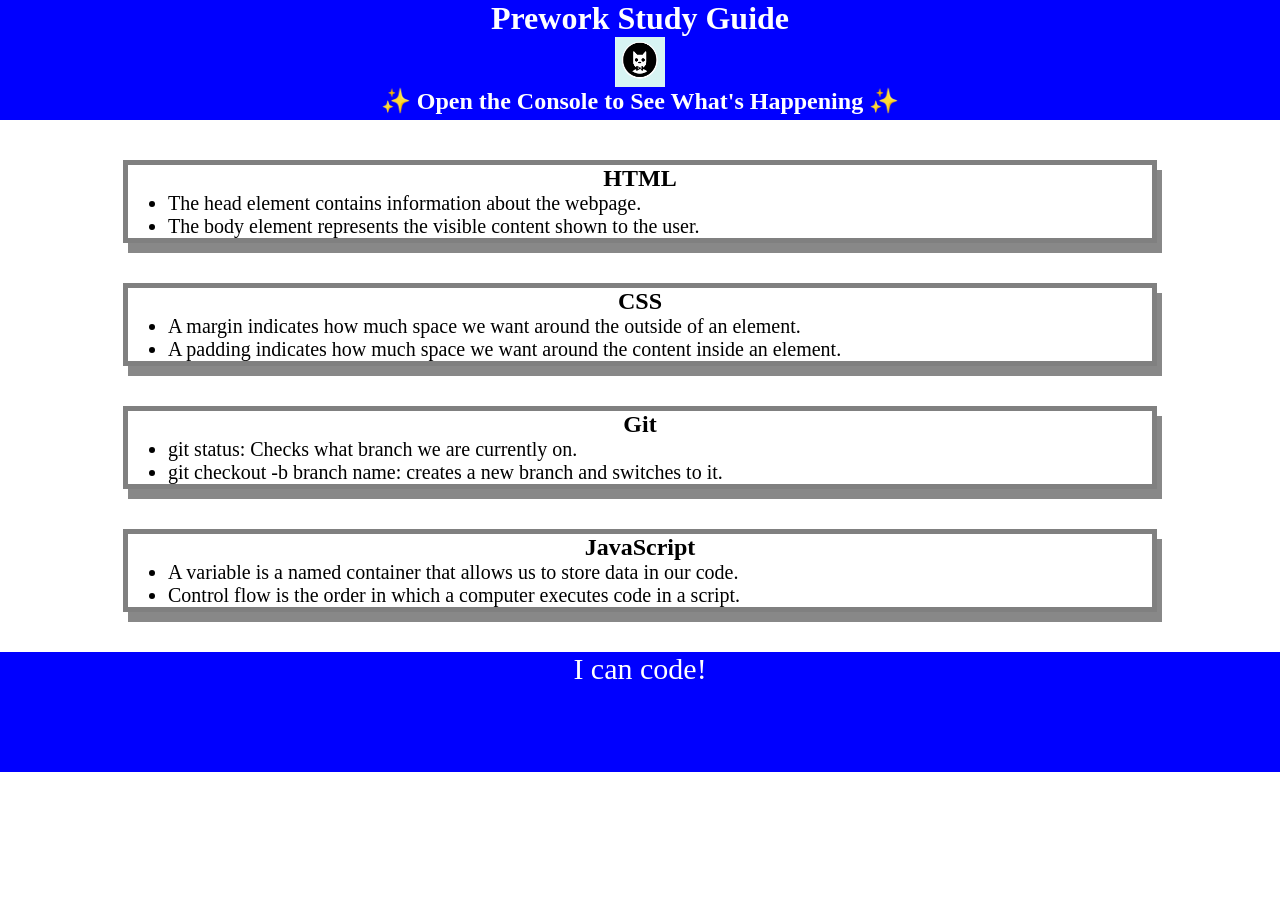
<file: index.html>
<!DOCTYPE html>
<html lang="en">
  <head>
    <meta charset="UTF-8" />
    <meta http-equiv="X-UA-Compatible" content="IE=edge" />
    <meta name="viewport" content="width=device-width, initial-scale=1.0" />
    <link rel="stylesheet" href="./assets/style.css">
    <title>Prework Study Guide</title>
  </head>
  <body>
    <header id="top">
      <h1>Prework Study Guide</h1>
      <img src="./assets/bowtie-cat.png" alt="Profile image of cat wearing a bow tie." />
      <h2>✨ Open the Console to See What's Happening ✨</h2>
    </header>
    <main>
      <section class="card" id="html-section">
        <h2>HTML</h2>
        <ul> 
          <li>The head element contains information about the webpage.</li>
          <li>The body element represents the visible content shown to the user.</li>
        </ul>
      </section>
      <section class="card" id="css-section">
        <h2>CSS</h2>
        <ul>
          <li>A margin indicates how much space we want around the outside of an element.</li>
          <li>A padding indicates how much space we want around the content inside an element.</li>
        </ul>
      </section>
      <section class="card" id="git-section">
        <h2>Git</h2>
        <ul>
          <li>git status: Checks what branch we are currently on.</li>
          <li> git checkout -b branch name: creates a new branch and switches to it.</li>
        </ul>
      </section>
      <section class="card" id="javascript-section">
        <h2>JavaScript</h2>
        <ul>
          <li>A variable is a named container that allows us to store data in our code.</li>
          <li>Control flow is the order in which a computer executes code in a script.</li>
        </ul>
      </section>
    </main>

    <footer>
      <p>I can code!</p>
    </footer>
    <script src="./assets/script.js">
    </script>
  </body>
</html>
</file>
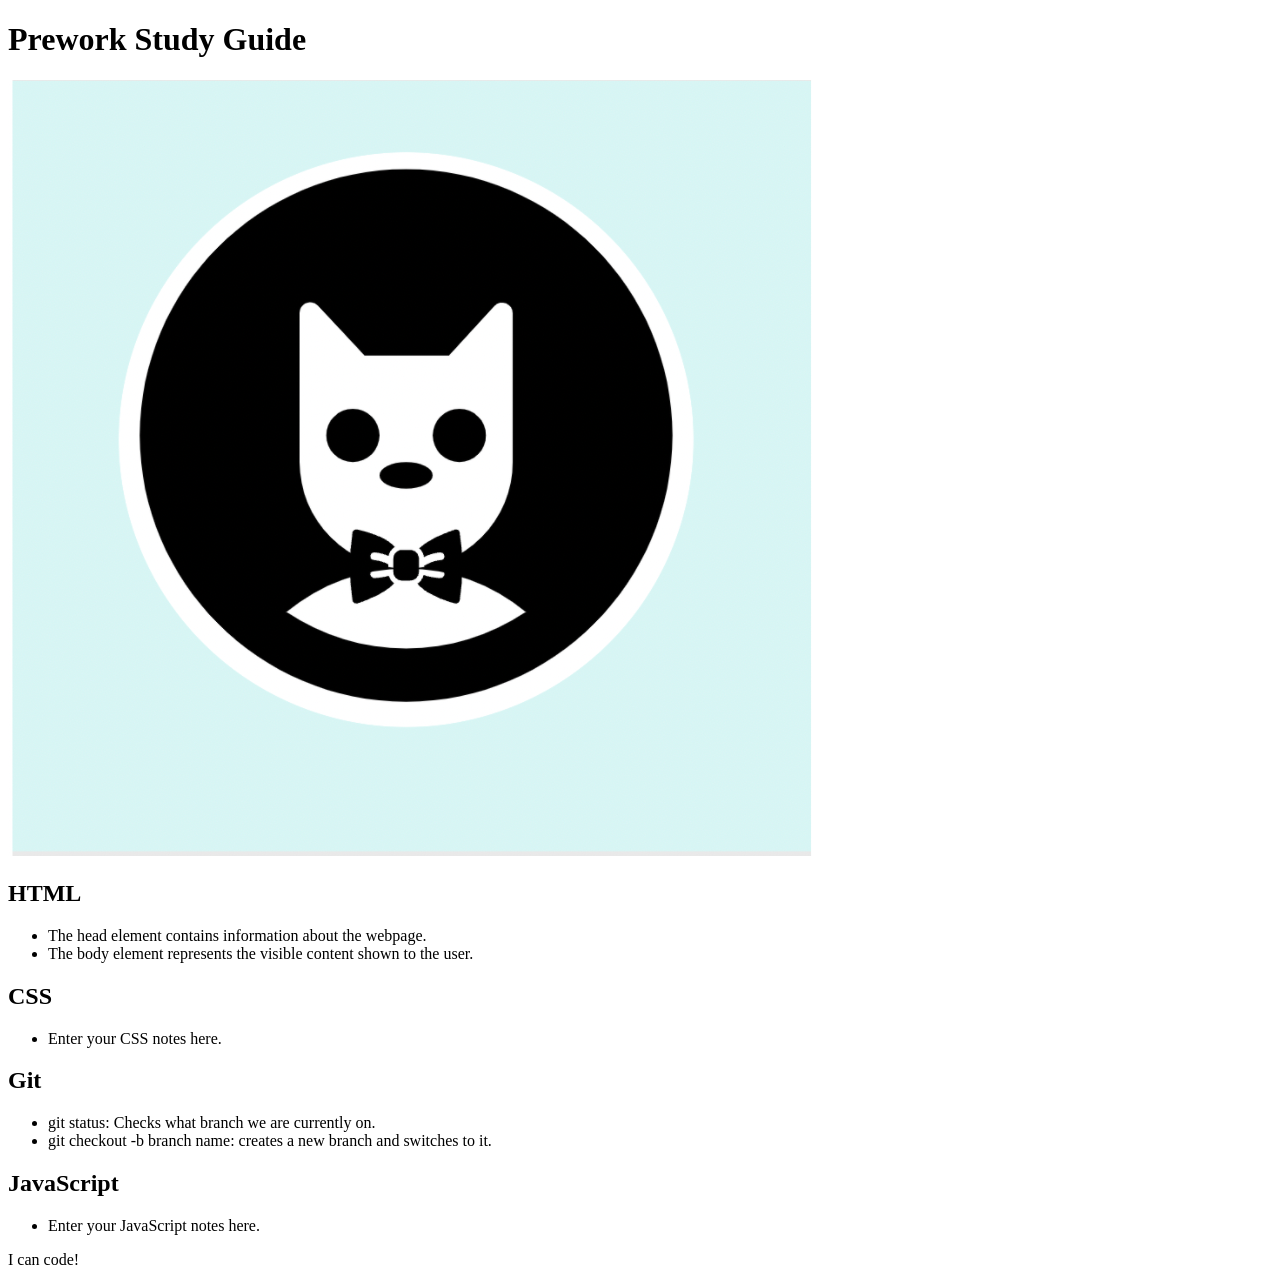
<file: prework-study-guide/index.html>
<!DOCTYPE html>
<html lang="en">
  <head>
    <meta charset="UTF-8" />
    <meta http-equiv="X-UA-Compatible" content="IE=edge" />
    <meta name="viewport" content="width=device-width, initial-scale=1.0" />
    <title>Prework Study Guide</title>
  </head>
  <body>
    <header id="top">
      <h1>Prework Study Guide</h1>
      <img src="./assets/bowtie-cat.png" alt="Profile image of cat wearing a bow tie." />
    </header>
    <main>
      <section class="card" id="html-section">
        <h2>HTML</h2>
        <ul> 
          <li>The head element contains information about the webpage.</li>
          <li>The body element represents the visible content shown to the user.</li>
        </ul>
      </section>
      <section class="card" id="css-section">
        <h2>CSS</h2>
        <ul>
          <li>Enter your CSS notes here.</li>
        </ul>
      </section>
      <section class="card" id="git-section">
        <h2>Git</h2>
        <ul>
          <li>git status: Checks what branch we are currently on.</li>
          <li> git checkout -b branch name: creates a new branch and switches to it.</li>
        </ul>
      </section>
      <section class="card" id="javascript-section">
        <h2>JavaScript</h2>
        <ul>
          <li>Enter your JavaScript notes here.</li>
        </ul>
      </section>
    </main>

    <footer>
      <p>I can code!</p>
    </footer>
  </body>
</html>
</file>
<file: assets/style.css>
* {
    margin: 0;
    padding: 0;
}

header,
footer {
    width: 100%;
    height: 120px;
    background-color: blue;
    color: white;
}

h1,
h2 {
    text-align: center;
}

img {
    display: block;
    height: 50px;
    width: 50px;
    margin-left: auto;
    margin-right: auto;
}

ul {
    padding-left: 40px;
    font-size: 20px;
}

p {
    text-align: center;
    font-size: 30px;
}

.card {
    width: 80%;
    margin: 40px auto; 
    border: 5px solid gray; 
    box-shadow: 5px 10px #888888;
}
</file>
